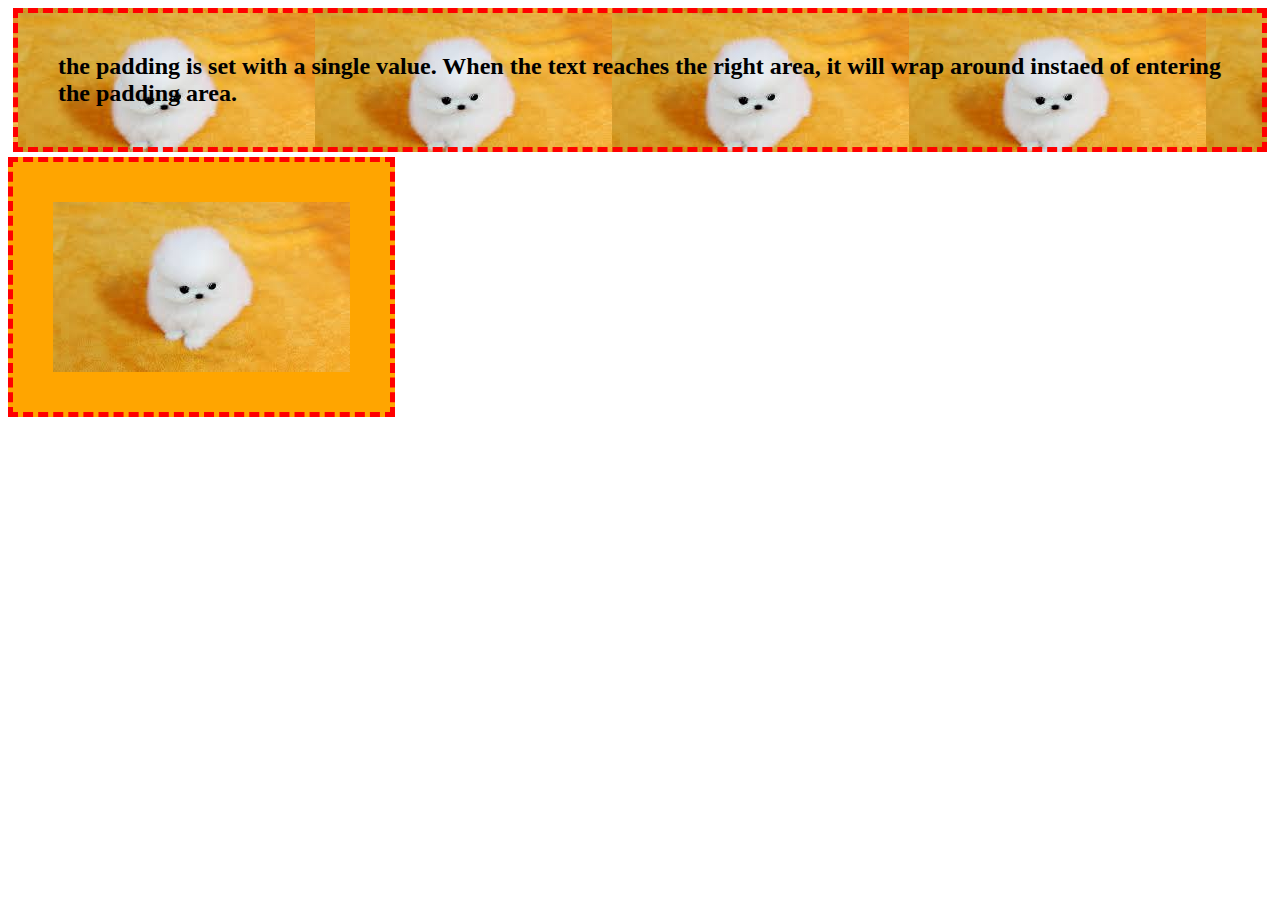
<file: front_end/css/Box_model/index.html>
<!DOCTYPE html>
<html lang="en">
    <head>
        <meta charset="UTF-8">
        <title>index</title>
        <!--SWITCH CLASSES IF YOU WANNA SEE DIFFERENT EFFECTS-->
        <style type="text/css">
            .tst1{
                padding: 40px; background-color: orange;
            }
            .tst2 {
                padding: 40px; 
                background-color: orange;
                margin: 0px;
            }
            .tst3 {
                padding: 40px; 
                background-color: orange;
                margin: 0px;
                border: thick dashed red;
            }
            .tst4{
                padding: 40px; 
                background-image: url("images.jpg");
                margin: 5px;
                border: thick dashed red;
            }
        </style>
    </head>

    <!--OK so the css box model demistifies a lot of stuff
    content is in center, next is padding, next is border, margin is last
    outermost ring-->

    <!--Content: area is wehre the element's contents are placed, includes 
    text images etc...

    Padding: this area seperates teh content from the border, size of this area
    can be set to 0

    Border: this area is where a box border is located. Different border styles
    (solid, dashed dottted etc...) can be specified but the border itself
    is optional

    margin: this area seperats the border from teh outside of the box.
    this size can be set to 0-->

    <!--Css also has contros for the background of the box
    background can be images or whatever. This is displayed in teh padding
    area ofthe css box-->
    <body>
        <div>
            <h2 class="tst4">
                the padding is set with a single value. When the text reaches 
                the right area, it will wrap around instaed of entering the padding area.
            </h2>
            <img class="tst3" src="images.jpg" alt="dog"/>
        </div>
    </body>
</html>
</file>
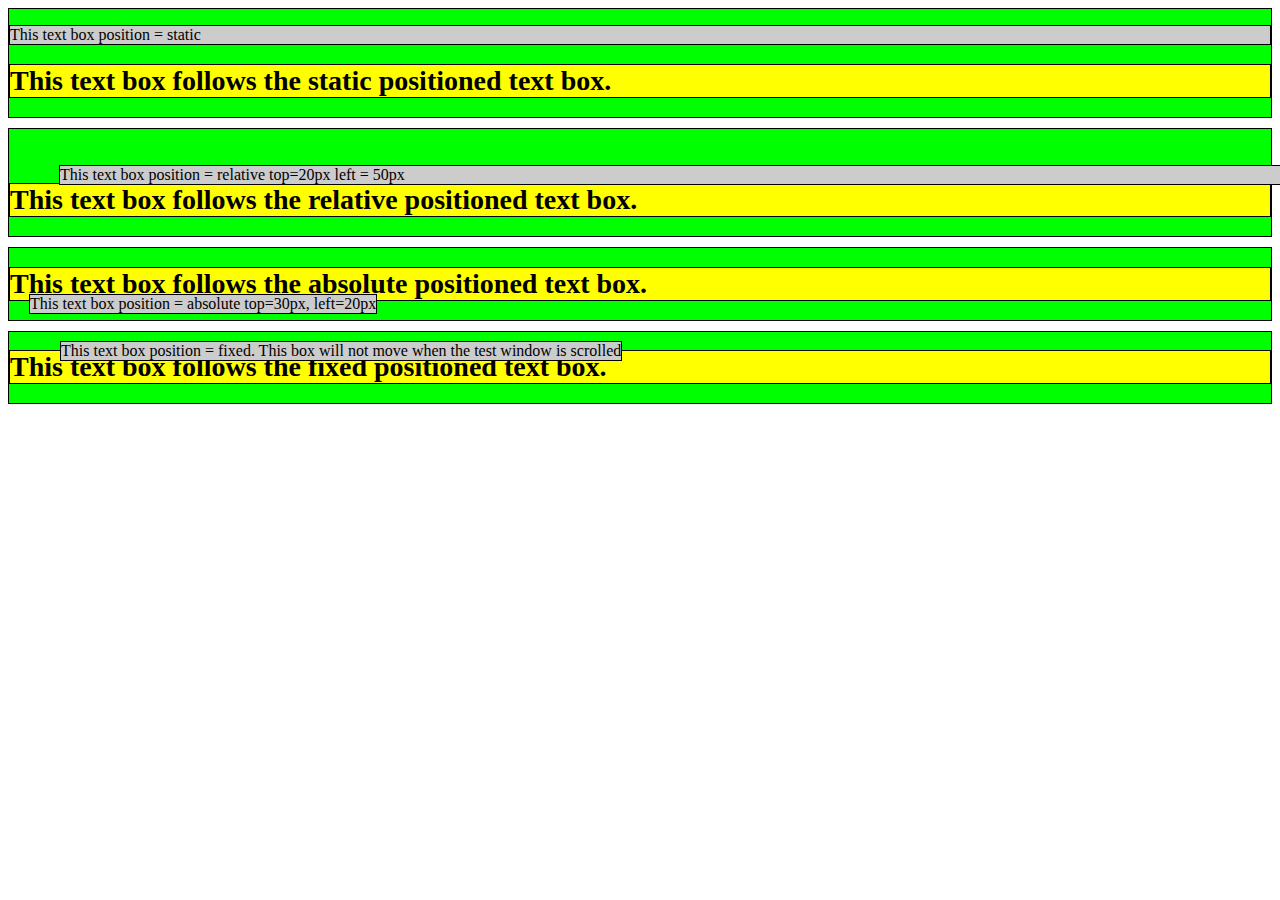
<file: front_end/css/positioning/index.html>
<!DOCTYPE html>
<html lang="en">
    <head>
        <meta charset="UTF-8">
        <title>index</title>
        <style type="text/css">
        div{
            position:relative; 
            border:thin solid; 
            background-color: lime; 
            margin-bottom: 10px;
        }
        h1{
            border: thin solid; 
            background-color: yellow;
            font-size: 28px;
        }
        p{
            border:thin solid; 
            background-color: #CCCCCC;
        }
        #tst1{position: static;}
        #tst2{position: relative;top: 20px; left: 50px;}
        #tst3{position: absolute; top: 30px; left: 20px}
        #tst4{position: fixed; top: 325px; left: 60px;}
        </style>

    </head>


    <!--littlewebhut.com position property-->

    <!--positioning is an attribute and there are a few of them, 
    static relative, absolute, fixed or inherit(just means use the one 
    in the parent element-->

    <!--static: elements box is laid out automatically accroding to the normal flow
    relative: the position of the elements box is relative to its norm-->

    <!--Note that each p element has a different id so that 
    each p element will have a different positoning style -->

    <!--static allows things to follow normal flow, which is the order that the 
    appear in in the html code-->
    <body>
        <div>
            <p id="tst1">This text box position = static</p>
            <h1>This text box follows the static positioned text box.</h1>
        </div>

        <div>
            <p id="tst2">This text box position = relative top=20px left = 50px</p>
            <h1>This text box follows the relative positioned text box.</h1>
        </div>

        <div>
            <p id="tst3">This text box position = absolute top=30px, left=20px</p>
            <h1>This text box follows the absolute positioned text box.</h1>
        </div>

        <div>
            <p id="tst4">This text box position = fixed. This box will 
                not move when the test window is scrolled</p>
            <h1>This text box follows the fixed positioned text box.</h1>
        </div>

    </body>
</html>
</file>
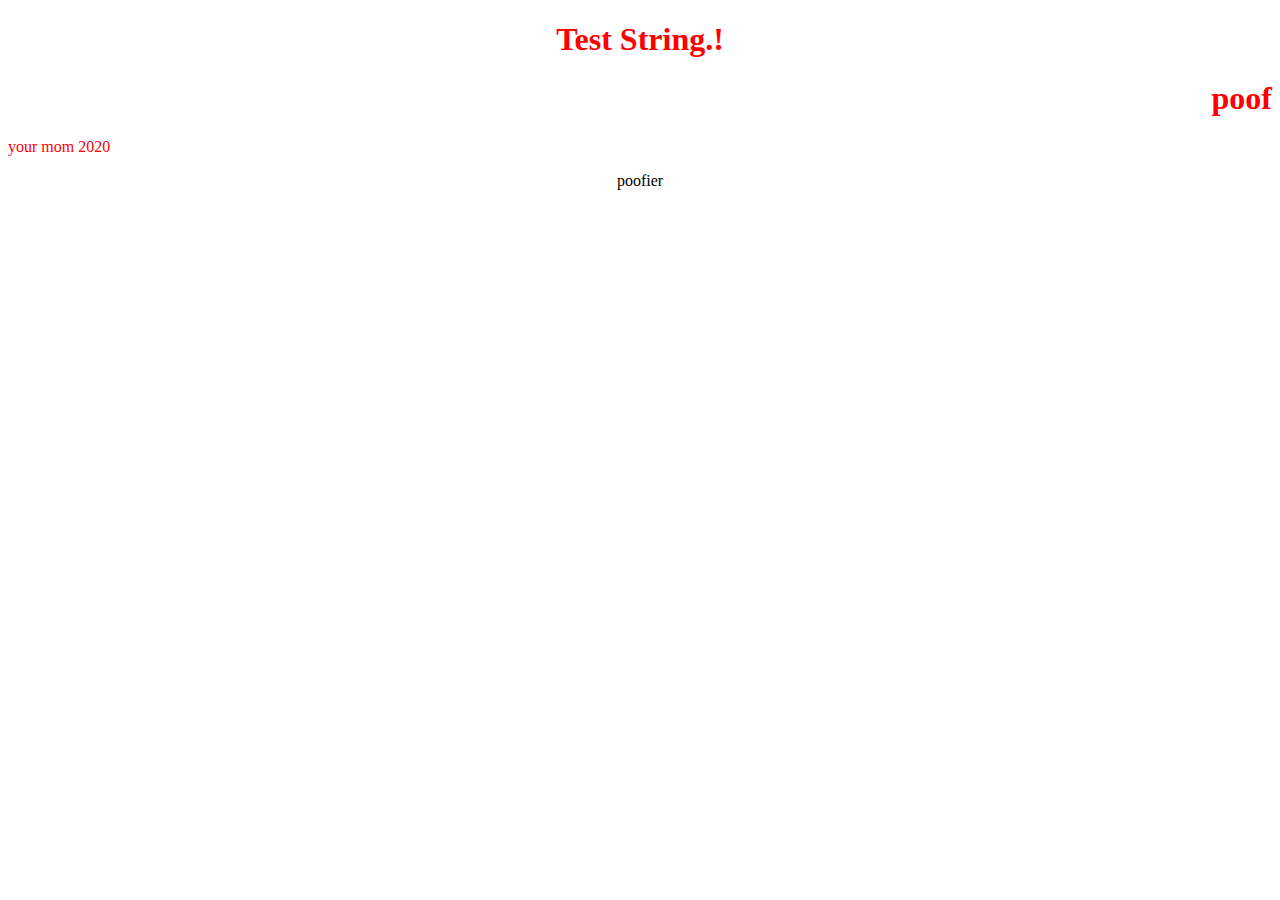
<file: front_end/css/applying_styles/code_test.html>
<!DOCTYPE html>

<!-- so there are a few ways to apply css to html tags 
1 is directly to the tag as shown below-->
<html lang="en">

    <head>
        <meta charset="UTF-8">
        <title>css_test</title>
        <!--Second method of injecting css is to put it in a style tag
        and put it in header -->
        <!--justify means it will be alligned on left and right sides-->
        <style type="text/css">
        h1 {text-align: right; color: red;}
        p{text-align: justify;}
        div{text-align: center;}
        </style>

        <!--third method is to use external style sheet
        to do this you need to place a link tag
        containing href, rel="stylesheet" and type="text/css"-->
        <link href="sample_css.css" rel="stylesheet" type="text/css">

    </head>

    <body>
        <header>
            <!--This style is applied directly to the html tag
            color is the property, specifies what we are controlling
            -->
            <h1 style="color: red; text-align: center;" >Test String.!</h1>
            <h1>poof</h1>
            <p>your mom 2020</p>
            <div>poofier</div>
        </header>
    </body>
</html>
</file>
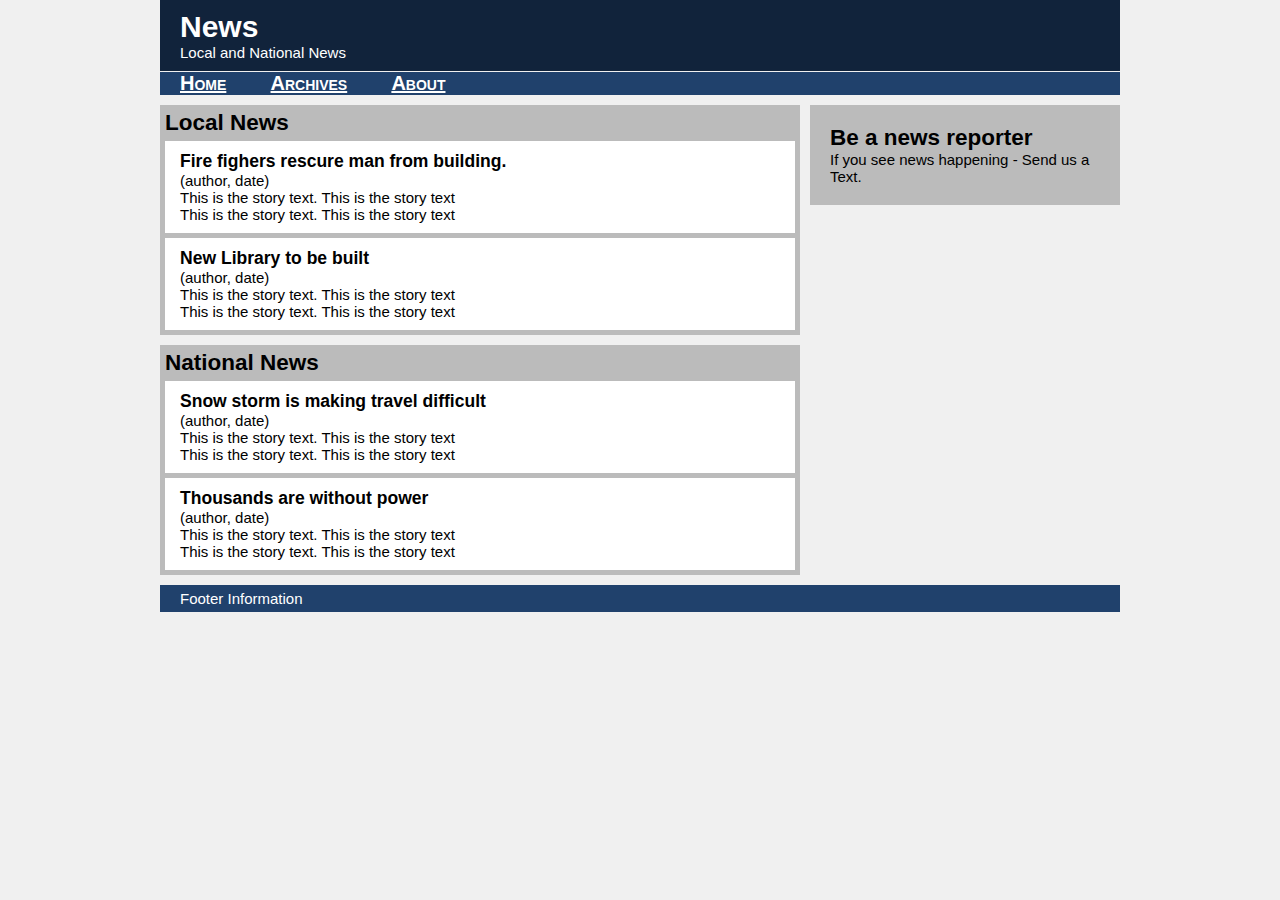
<file: front_end/html5/Basic_webpage/news.html>
<!DOCTYPE html>
<html lang="en">
    <head>
        <meta charset="UTF-8">
        <title>News</title>
        <!-- In order for style sheet to work must 
            include it using link element-->
        <!-- rel attribute specifies relationship between this doccument
        and the doccument we are linking to
        href specifies where its located-->
        <link rel="stylesheet" type="text/css" href="style.css">

        <!--the script element is for javascript stuff
        we need this so that for our internet explorer workaround works 
        not that important since internet explorer doesnt exist anymore lol
        -->
        <!--this workaround was discovered by sjoerd visscher-->
        <!-- NOTE YOU CAN HAVE CONDITIONAL COMMENTS THE ONE BELOW IS 
        CONDITIONED BASED ON WHETHER BROWSER IS INTERNET EXPLORER-->

        <!--[if lt IE 9]>
        <script>
            document.createElement("article");
            document.createElement("aside");
            document.createElement("footer");
            document.createElement("header");
            document.createElement("main");
            document.createElement("nav");
            document.createElement("section");

        </script>
        <![endif]-->
    </head>

    <body>
        <header class="banner">
            <h1>News</h1>
            <p>Local and National News</p>
        </header>
        <nav>
            <ul>
                <li><a href="index.html">Home</a></li>
                <li><a href="archive.html">Archives</a></li>
                <li><a href="about.html">About</a></li>
            </ul>
        </nav>
       

        <main>
            <section>
                <h2>Local News</h2>
                
                <article>
                    <header>
                        <h3> Fire fighers rescure man from building.</h3>
                        <p>(author, date)</p>
                    </header>
                    <p>This is the story text. This is the story text</p>
                    <p>This is the story text. This is the story text</p>
                </article>

                <article>
                    <header>
                        <h3> New Library to be built</h3>
                        <p>(author, date)</p>
                    </header>
                    <p>This is the story text. This is the story text</p>
                    <p>This is the story text. This is the story text</p>
                </article>
            </section>

            <section>
                <heading>
                    <h2>National News</h2>
                </heading>
                <article>
                    <header>
                        <h3> Snow storm is making travel difficult</h3>
                        <p>(author, date)</p>
                    </header>
                    <p>This is the story text. This is the story text</p>
                    <p>This is the story text. This is the story text</p>
                </article>

                <article>
                    <header>
                        <h3> Thousands are without power</h3>
                        <p>(author, date)</p>
                    </header>
                    <p>This is the story text. This is the story text</p>
                    <p>This is the story text. This is the story text</p>
                </article>

            </section>

        </main>

        
        <aside>
            <h2>Be a news reporter</h2>
            <p>If you see news happening - Send us a Text.</p>
        </aside>


        <footer>
            <p>Footer Information</p>
        </footer>
    </body>
</html>
</file>
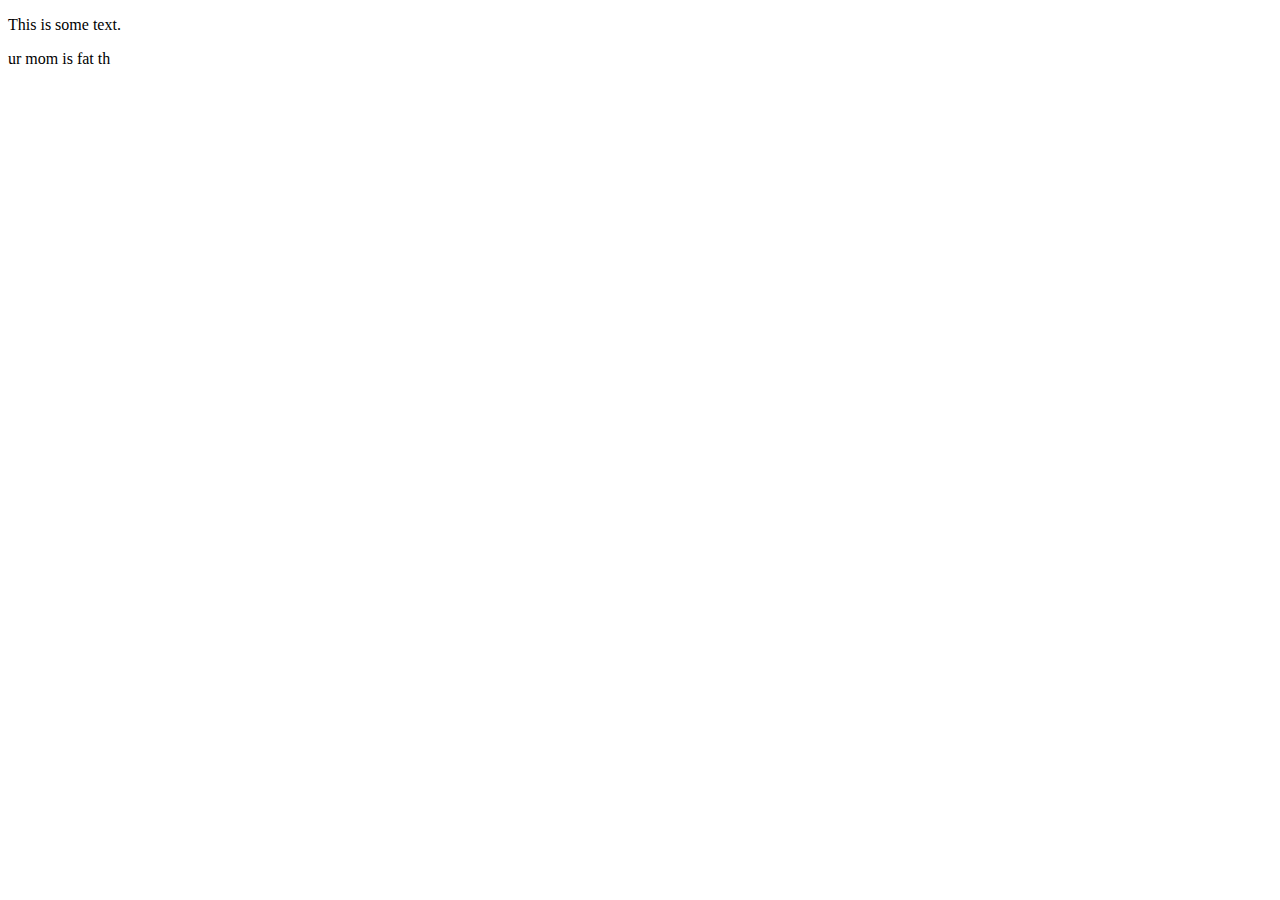
<file: front_end/html5/Getting_started/first.html>
<!DOCTYPE html>

<!-- start tag for the html element
this is the root element for the document
all other code should be between these html tags-->
<html lang="en">

    <!--the headsection contains information about the html document-->
    <head>
        <!--The meta thing can be used to specify a lot of things 
        however it only has one tag and no closing so 
        attribute must be used to specify its content-->
        <meta charset="UTF-8">
        <!--title is whats on browser tab-->
        <title>Example document</title>
    </head>

    <!--this has the main content of the htlm document 
    this stuff will be displayed on the webpage-->
    <body>
        <p>This is some text.</p>
        <p>ur mom is fat th</p>
    </body>
</html>
</file>
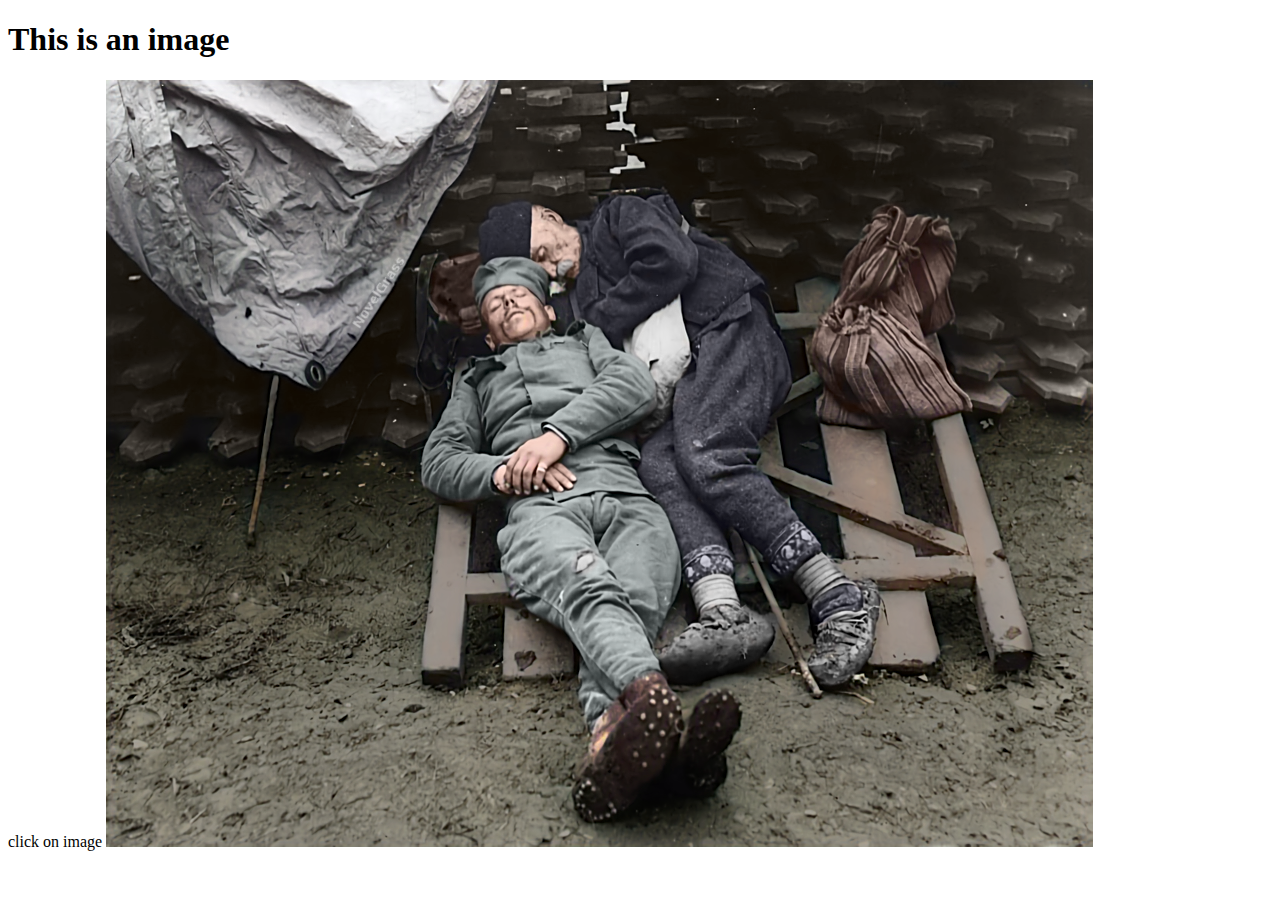
<file: front_end/html5/images_hyperlinks/example_doc.html>
<!DOCTYPE html>
<html lang="en">

    <head>
        <meta charset="UTF-8">
        <title>Temp</title>
    </head>

    <body>
        <h1>This is an image</h1>
        <!--src attribute specifies the url of the image-->

        <!--src takes both relative and absolute addresses -->

        <!--Relative-->
        <!--assuming that the image is in the same folder or agacent one 
        ex if its in the same folder then ball.png would sufice
        ex in subdirectory images/ball.png
        ex locatedup one directory from the html file ../ball.png-->
        
        <!--absolute-->
        <!-- absolute addresses follow the following protocol
        http: (usually the protocol you must specify
        http://www.littlewebhut.com/images/ball.png
        these can point to your own website or different website-->
        

        <!--alt tag specifies alternat text probably should google this-->

        <!-- using hight and width speeds up rendering of everything 
        because it allows preallocation of space-->
        <!--<img src="poof.png" alt="serb dude" height="767" width="987">-->


        <!--to make a hyper link = anchor tag 
        href attribute specifies the url, can be a relitive or absolute address
        -->

        <!--<a href="http://www.littlewebhut.com">Littel Web Hut</a>-->
        

        <!-- By icluding an image in the a tag you can actually
        make a clickable image!!!-->
        <p>click on image  
            <a href="http://www.littlewebhut.com">
                <img src="poof.png" alt="serb dude" height="767" width="987">
            </a>
        </p>
    </body>


</html>
</file>
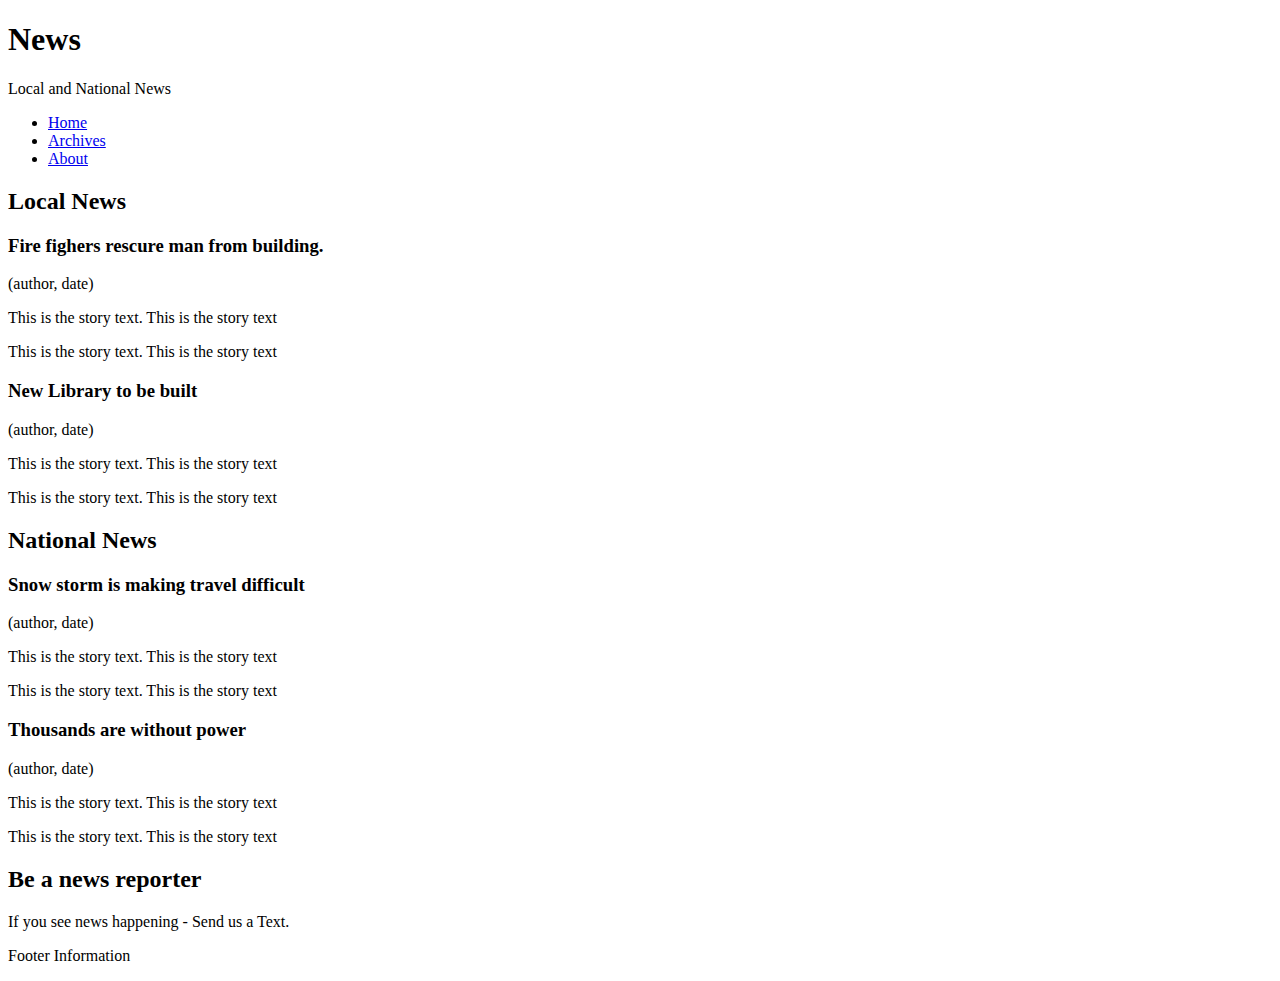
<file: front_end/html5/New_Semantic_Elements/new.html>
<!DOCTYPE html>
<html lang="en">
    <head>
        <meta charset="UTF-8">
        <title>News</title>
    </head>

    <body>
        <!-- header elements useful for headers and stuff-->
        <header>
            <h1>News</h1>
            <p>Local and National News</p>
        </header>
        <!-- nav is useful for navigational elements i guess-->
        <!-- mainly used for major navigational blocks on webpage
        not really intended for every hyperlink on your webpage-->

        <!--ul tag is unordered list, represents a list of links here-->
        <!--li list item tag -->
        <nav>
            <ul>
                <li><a href="index.html">Home</a></li>
                <li><a href="archive.html">Archives</a></li>
                <li><a href="about.html">About</a></li>
            </ul>
        </nav>
        <!--main contains the main content-->
        <!--can have multiple section elements 
        in our case it should be one for nation and one for local news-->
        <main>
            <!-- section is for grouping generic blocks of related content in our case national and local news respectivly-->
            <section>
                <h2>Local News</h2>
                <!--article element is used for a complete or self
                contained composition - stuff that can stand all on its own-->
                <article>
                    <header>
                        <h3> Fire fighers rescure man from building.</h3>
                        <p>(author, date)</p>
                    </header>
                    <p>This is the story text. This is the story text</p>
                    <p>This is the story text. This is the story text</p>
                </article>

                <article>
                    <header>
                        <h3> New Library to be built</h3>
                        <p>(author, date)</p>
                    </header>
                    <p>This is the story text. This is the story text</p>
                    <p>This is the story text. This is the story text</p>
                </article>
            </section>

            <section>
                <heading>
                    <h2>National News</h2>
                </heading>
                <article>
                    <header>
                        <h3> Snow storm is making travel difficult</h3>
                        <p>(author, date)</p>
                    </header>
                    <p>This is the story text. This is the story text</p>
                    <p>This is the story text. This is the story text</p>
                </article>

                <article>
                    <header>
                        <h3> Thousands are without power</h3>
                        <p>(author, date)</p>
                    </header>
                    <p>This is the story text. This is the story text</p>
                    <p>This is the story text. This is the story text</p>
                </article>

            </section>

        </main>

        <!-- aside bar is useful for our side bar content-->
        <!--for content that is seperate from but related to content around it: if it were in an article element it would be related to the article, since its in the body section it is related to the webpage as a whole...-->
        <aside>
            <h2>Be a news reporter</h2>
            <p>If you see news happening - Send us a Text.</p>
        </aside>


        <!--footer contains footer information-->
        <!--maybe useful for copyrite information and other stuff like related links ...-->
        <footer>
            <p>Footer Information</p>
        </footer>
    </body>
</html>
</file>
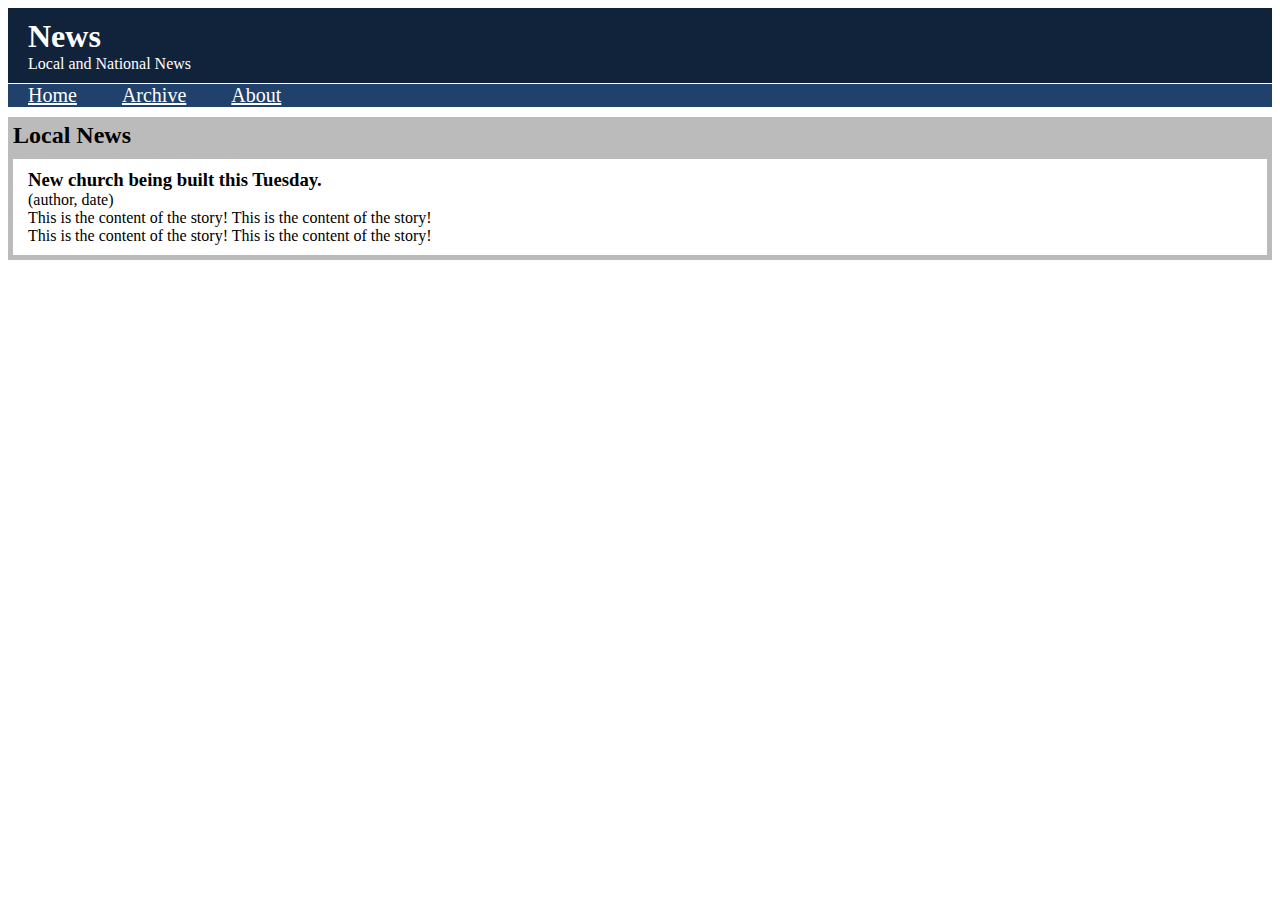
<file: front_end/html5/practice_website/news_page.html>
<!DOCTYPE html>
<html lang="en">

    <head>
        <meta charset="UTF-8">
        <title>News</title>
        <link rel="stylesheet" type="text/css" href="stylesheet.css">
    </head>

    <body>
        <header class="banner">
            <h1>News</h1>
            <p>Local and National News</p>
        </header>

        <nav>
            <ul>
                <li>
                    <a href="index.html">Home</a>
                </li>
                <li>
                    <a href="archive.html">Archive</a>
                </li>
                <li>
                    <a href="about.html">About</a>
                </li>
            </ul>
        </nav>

        <main>
            <section>
                <h2>Local News</h2>
                <article>
                    <header>
                        <h3>New church being built this Tuesday.</h3>
                        <p>(author, date)</p>
                    </header>
                    <p>This is the content of the story! This is the content of the story!</p>
                    <p>This is the content of the story! This is the content of the story!</p>
                </article>
            </section>

        </main>



    </body>

</html>
</file>
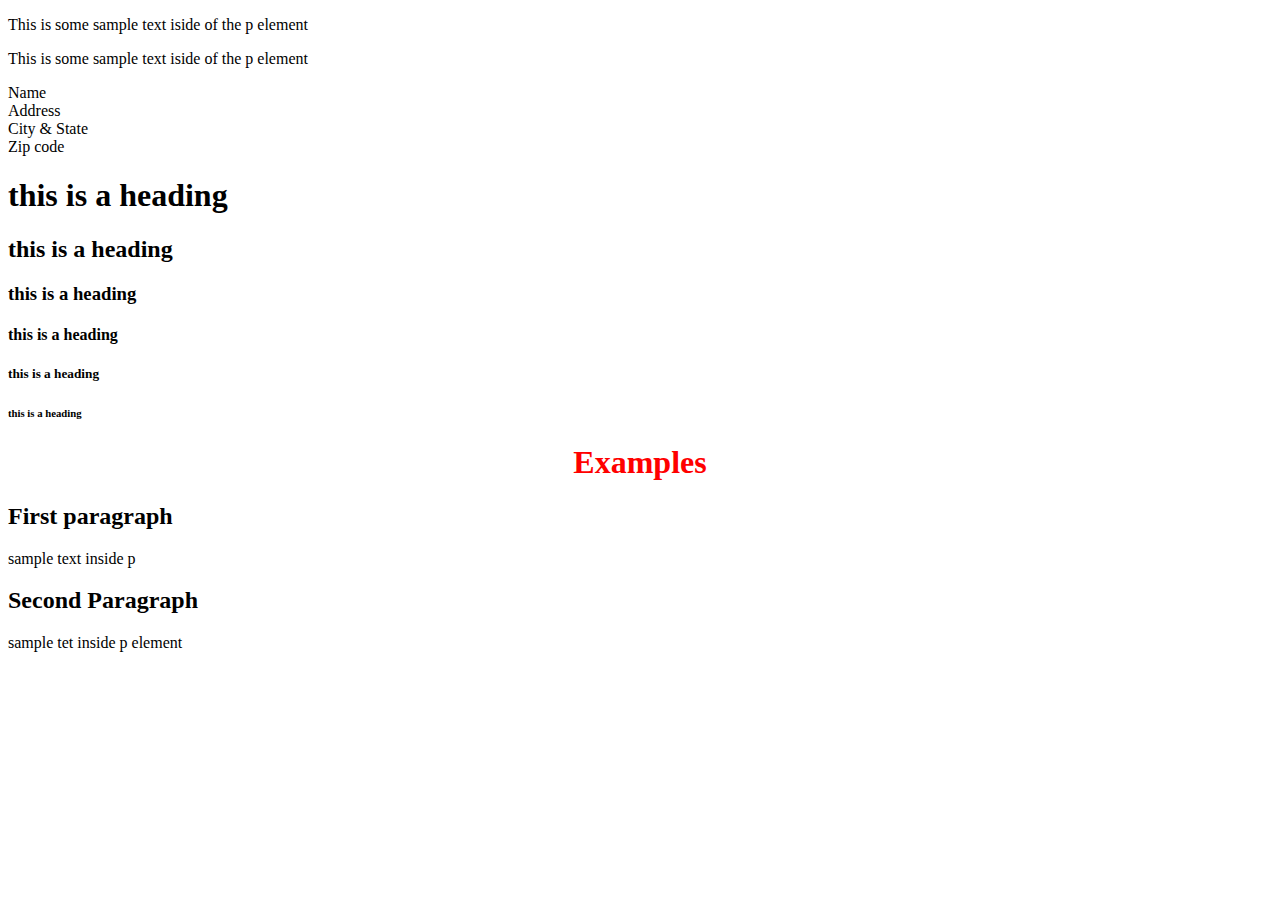
<file: front_end/html5/text/first.html>
<!DOCTYPE html>
<html lang="en">


    <head>
        <meta charset="UTF-8">
        <title>Example document</title>
    </head>


    <body>
        <!--p tag is for paragraph: things are seperated by new lines
        so that it is easier to see where things begin and end-->

        <!-- see also that the words wrap with expansion and retraction
        of the webpage -->

        <!-- notice that browser does not desplay extra spaces unless there are 
        enter keys. you need the br element. which is a line break -->

        <p>This                 is some sample text iside of the p element</p>
        <p>This is some sample text iside of the p element</p>


        <!-- this is an example of where br might be userful-->
        <p>Name<br>Address<br> City & State<br>Zip code</p>
        
        <!--these are different font sizes and have different ranks-->
        <h1> this is a heading</h1>
        <h2> this is a heading</h2>
        <h3> this is a heading</h3>
        <h4> this is a heading</h4>
        <h5> this is a heading</h5>
        <h6> this is a heading</h6>
        

        <!--this is an example of headers-->
        <!--The style attribute is actually css-->
        <h1 style="text-align:center; color:red">Examples</h1>

        <h2>First paragraph</h2>
        <p>sample text inside p</p>

        <h2>Second Paragraph</h2>
        <p>sample tet inside p element</p>

        <!-- How to change allignment or centering or whatever
        CSS cascading style sheets-->
        <!-- CSS is for formating an html document its super important 
        should probably look at it after i finish html-->



    </body>


</html>
</file>
<file: front_end/css/applying_styles/sample_css.css>
@charset "UTF-8";

p{
    align: center;
    color: red;
}
</file>
<file: front_end/html5/Basic_webpage/style.css>
/*
specifying the char set
*/
@charset "UTF-8";

/*
style rule which is applied to the tags that are listed\
style declaration is enclosed in {}
name of property followed by : followed by the value we want to set it to

*/
/*
this style allows new html5 elements to work on old browsers without 
fucking up formating wont work on internet 8 or older cuz 
the browser doesnt let css elemetns to be applied to elements it doesnt
recognize the workaround involves using javascript meaning user
will have to have javascript enabled which should be fine since 
all modern browsers live off the stuff
*/
article, aside, footer, header, main, nav, section {
    display: block;
}

html, body, h1, h2, h3, ul, li, a, p, article, 
aside, footer, header, main, nav, section {
    padding: 0;
    margin: 0;
}

/* since we are refering to class name it is preceded by a period .

*/
/**/
.banner{
    background-color: #11233b;
    /*changes text color*/
    color:white;
    /*padding so header wont be too closeto edges*/
    padding: 10px 20px;
}

/*this is for setting the width for the webpage*/
body {
    width: 960px;
    /*for setting margins to consistent thing*/
    margin-left: auto;
    margin-right: auto;
    /*for setting background color*/
    background-color: #f0f0f0;
    /*This is a complicated attribute read about it later, I think
    it is prioritized or something*/
    font-family: Helvetica, Arial, sans-serif;
    font-size: 15px;
}

nav {
    background-color: #20416c;
    /*creates little white space between dark blue and light blue
    on top of page*/
    margin-top: 1px;
}

/* since a is contained in li elements you youse a style rule like 
this... watch css video... its only applied to hyper links 
that are contained within an li tag */
/*This is for fixing hard to read hyperlinks*/

li a{
    color:white;
    padding: 5px;
}

/*now to apply styles to list item elements*/
li {
    /*how the things are displayed, instead of bullets
    we have a line*/
    display: inline;
    margin-left: 15px;
    margin-right: 15px;
    font-size: 20px;
    font-variant: small-caps;
    font-weight: bold;
}

section {
    background-color: #bbbbbb;
    /*gives each thing some breathing room remove to see what does 
    seperates grey boxes a little bit*/
    margin-top: 10px;
    /*prevents article stuff from coming too close to the section stuff*/
    padding: 5px;
}

article {
    background-color: white;
    /*makes them look seperate*/
    margin-top: 5px;
    /*prevents text from coming too close to edges*/
    padding: 10px 15px;
}

/*for setting the main content window adjust to 640px if youd like*/
main {
    width: 640px;
    /*by floating it to left its allowing aside to move to top*/
    float: left;
    margin-bottom: 10px;
}

/*float makes it move to the right side if specified*/
aside {
    background-color: #bbbbbb;
    width: 270px;
    float: right;
    padding: 20px;
    margin-top: 10px;
}


/*clear property is what is alloiwing footer to go back to bottom*/
footer {
    clear: both;
    background-color: #20416c;
    color: white;
    padding: 5px 20px;
}
</file>
<file: front_end/html5/practice_website/stylesheet.css>
@charset "UTF-8";

/**/

header , article, aside, footer, main, section{
    display: block;
}

.banner {
    background-color: #11233b;
    color: white;
    padding: 10px 20px;
}

html, ul, li, nav, h1,h2,h3, p,a, article, aside,
footer, main, section {
    padding: 0;
    margin: 0;
}

nav {
    background-color: #20416c;
    margin-top: 1px;
}

li a {
    padding: 5px;
    color: white;
}

li {
    display: inline;
    margin-right: 15px;
    margin-left: 15px;
    font-weight: normal;
    font-size: 20px;
}

article {
    background-color:white;
    margin-top: 10px;
    padding: 10px 15px;
}

section {
    background-color: #bbbbbb;
    margin-top: 10px;
    padding: 5px;
}

main {
    content: 640px;
    padding: 0px;
    
}
</file>
